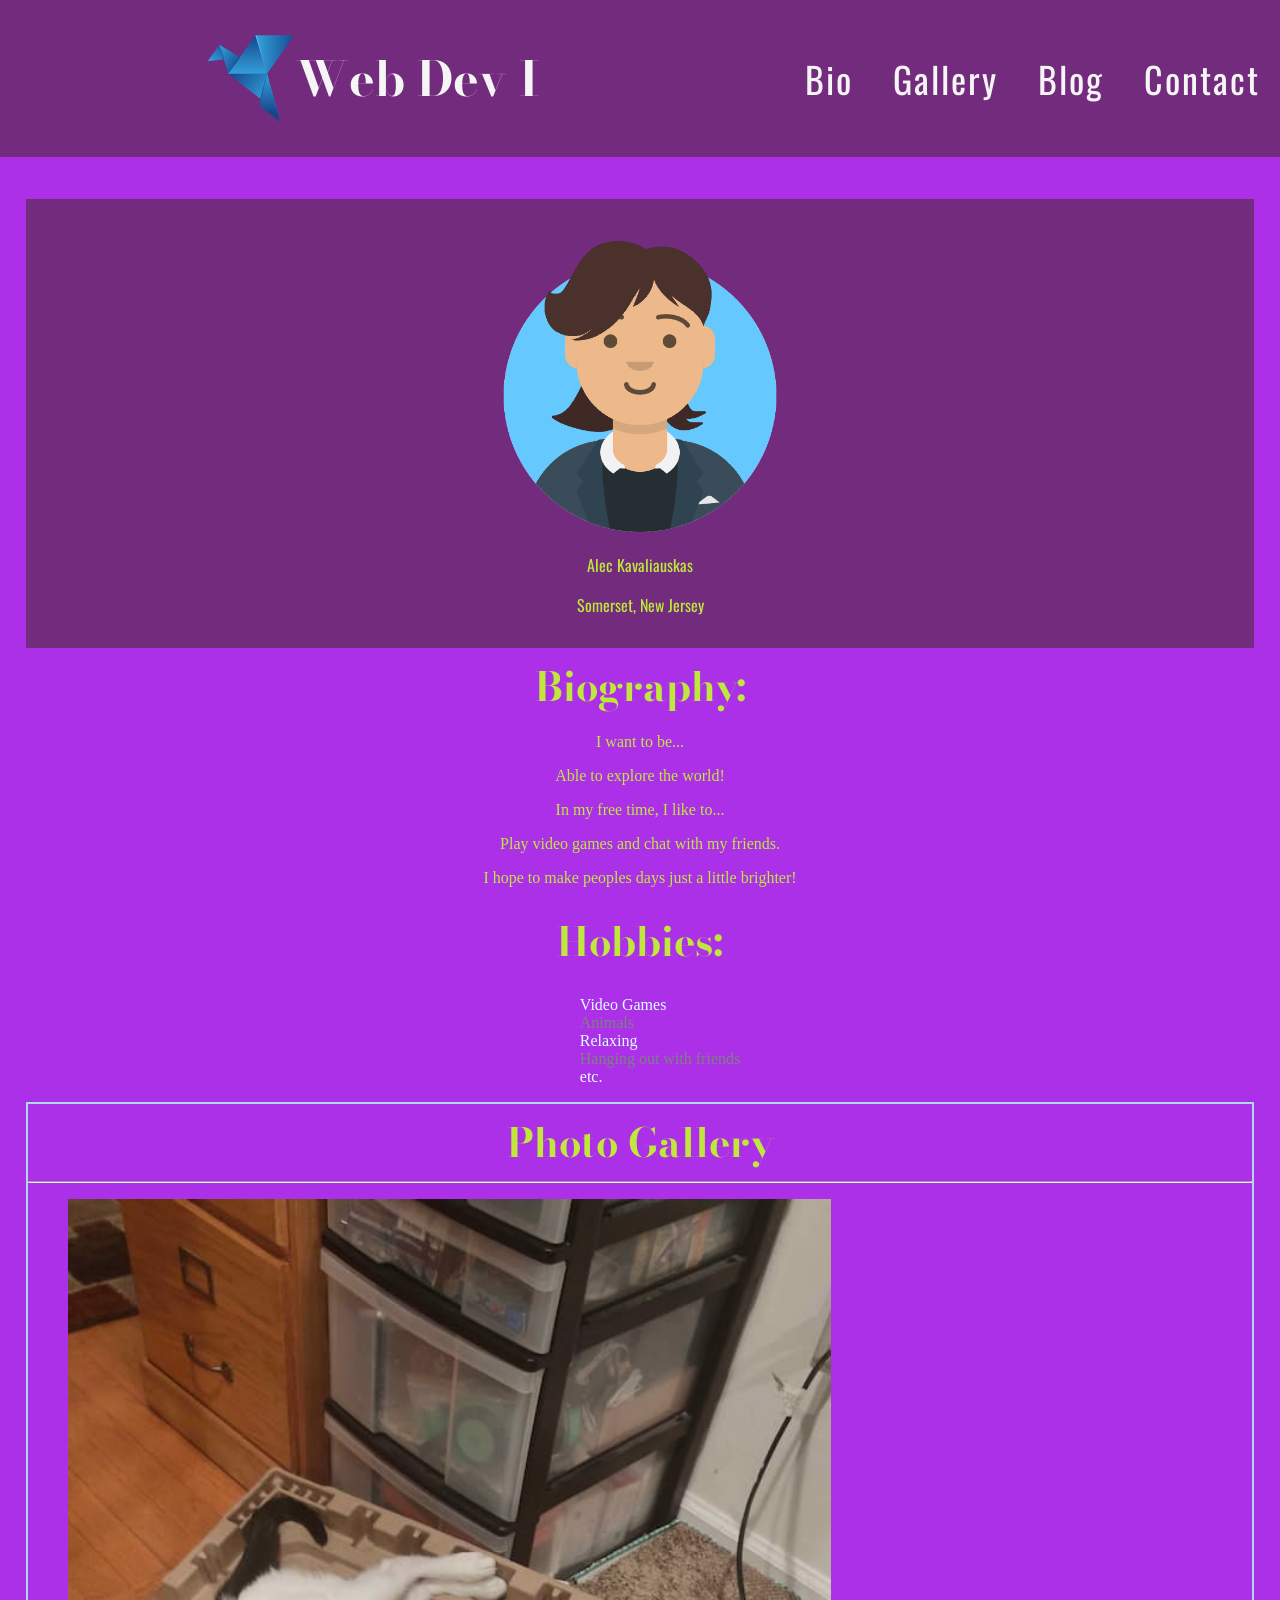
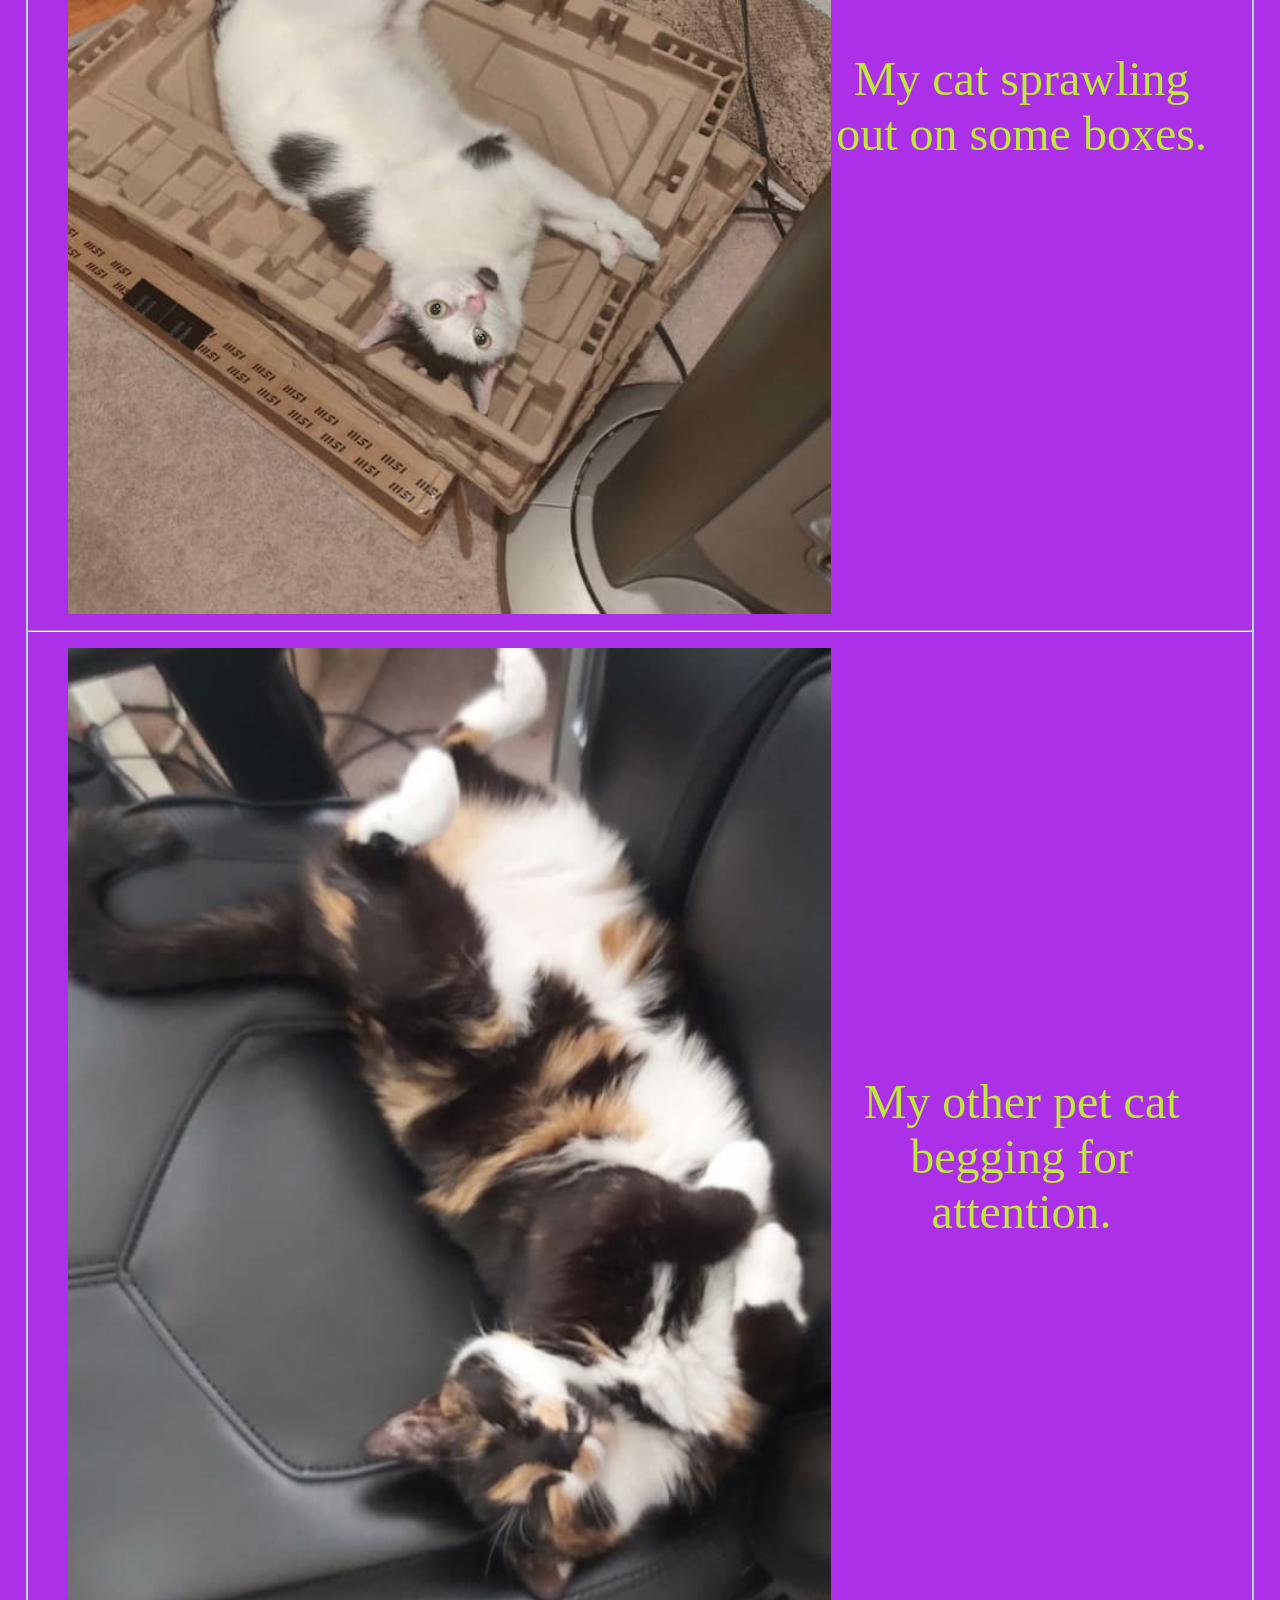
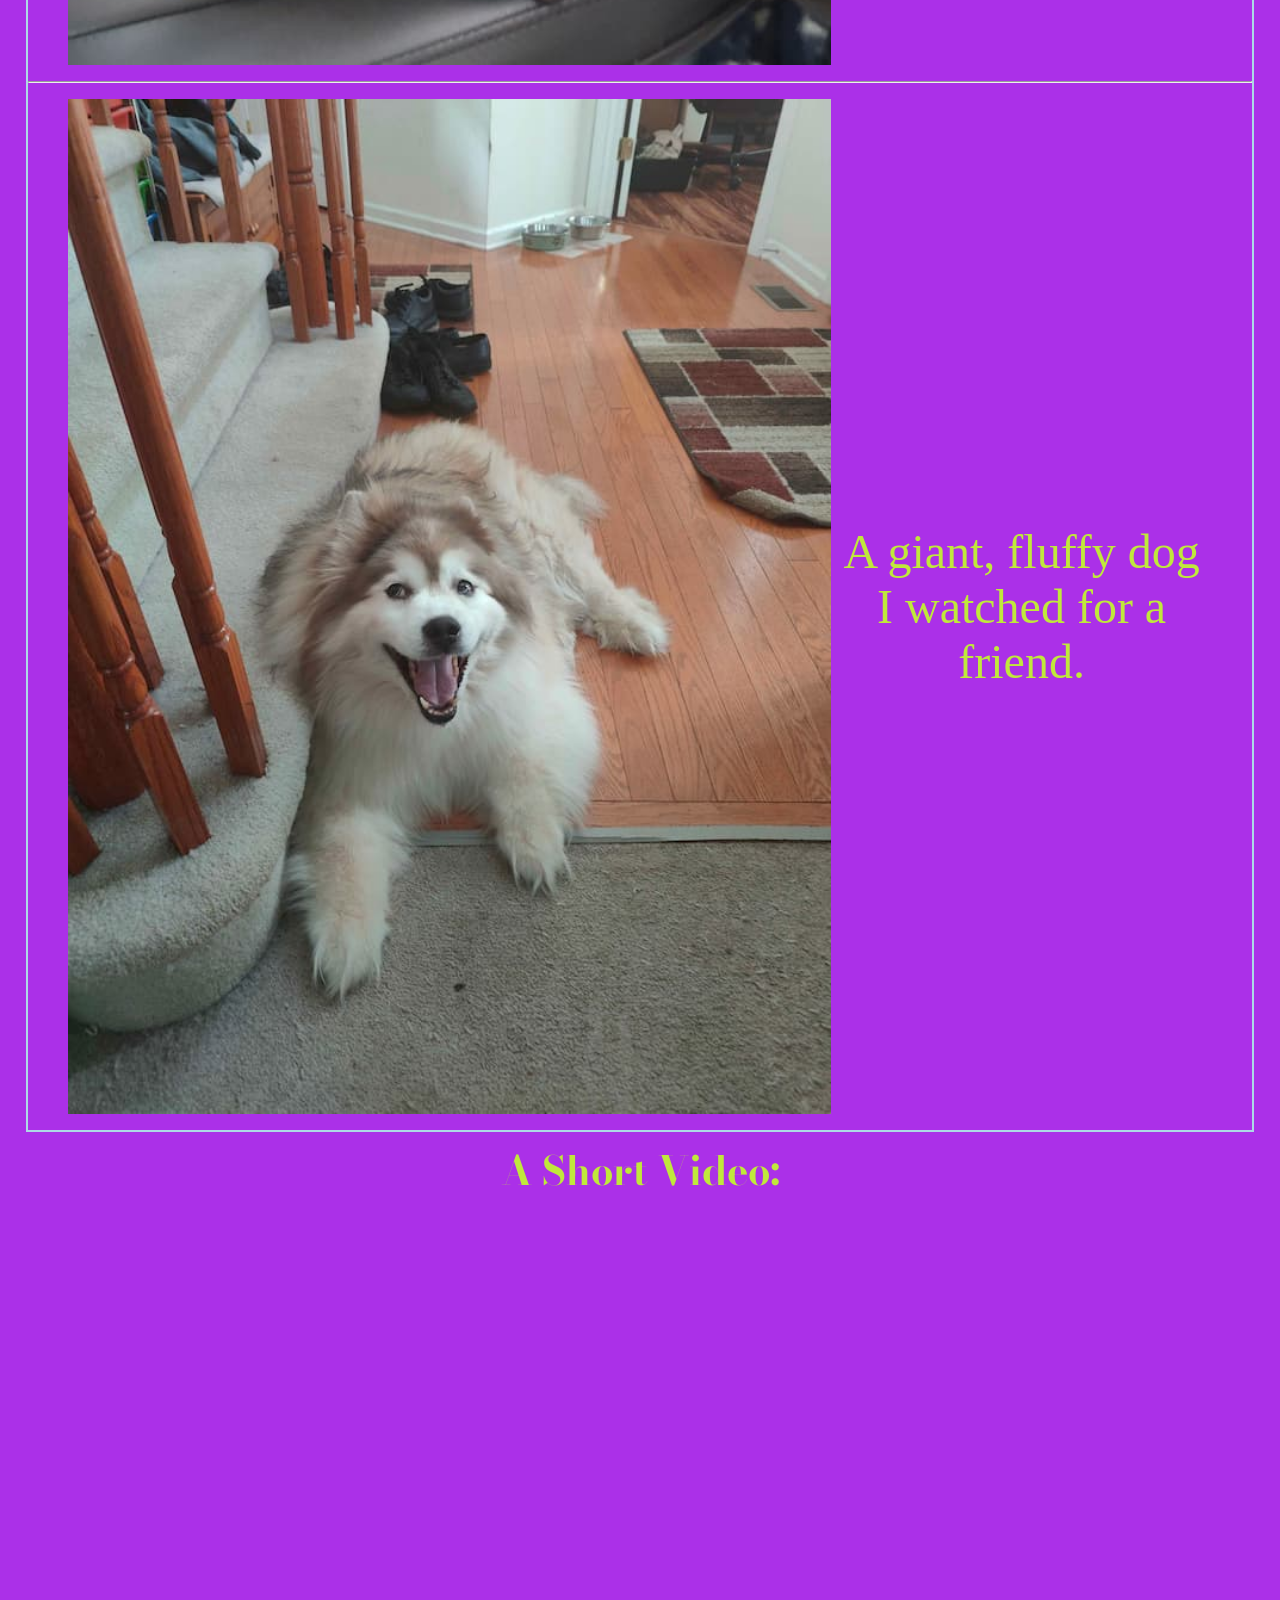
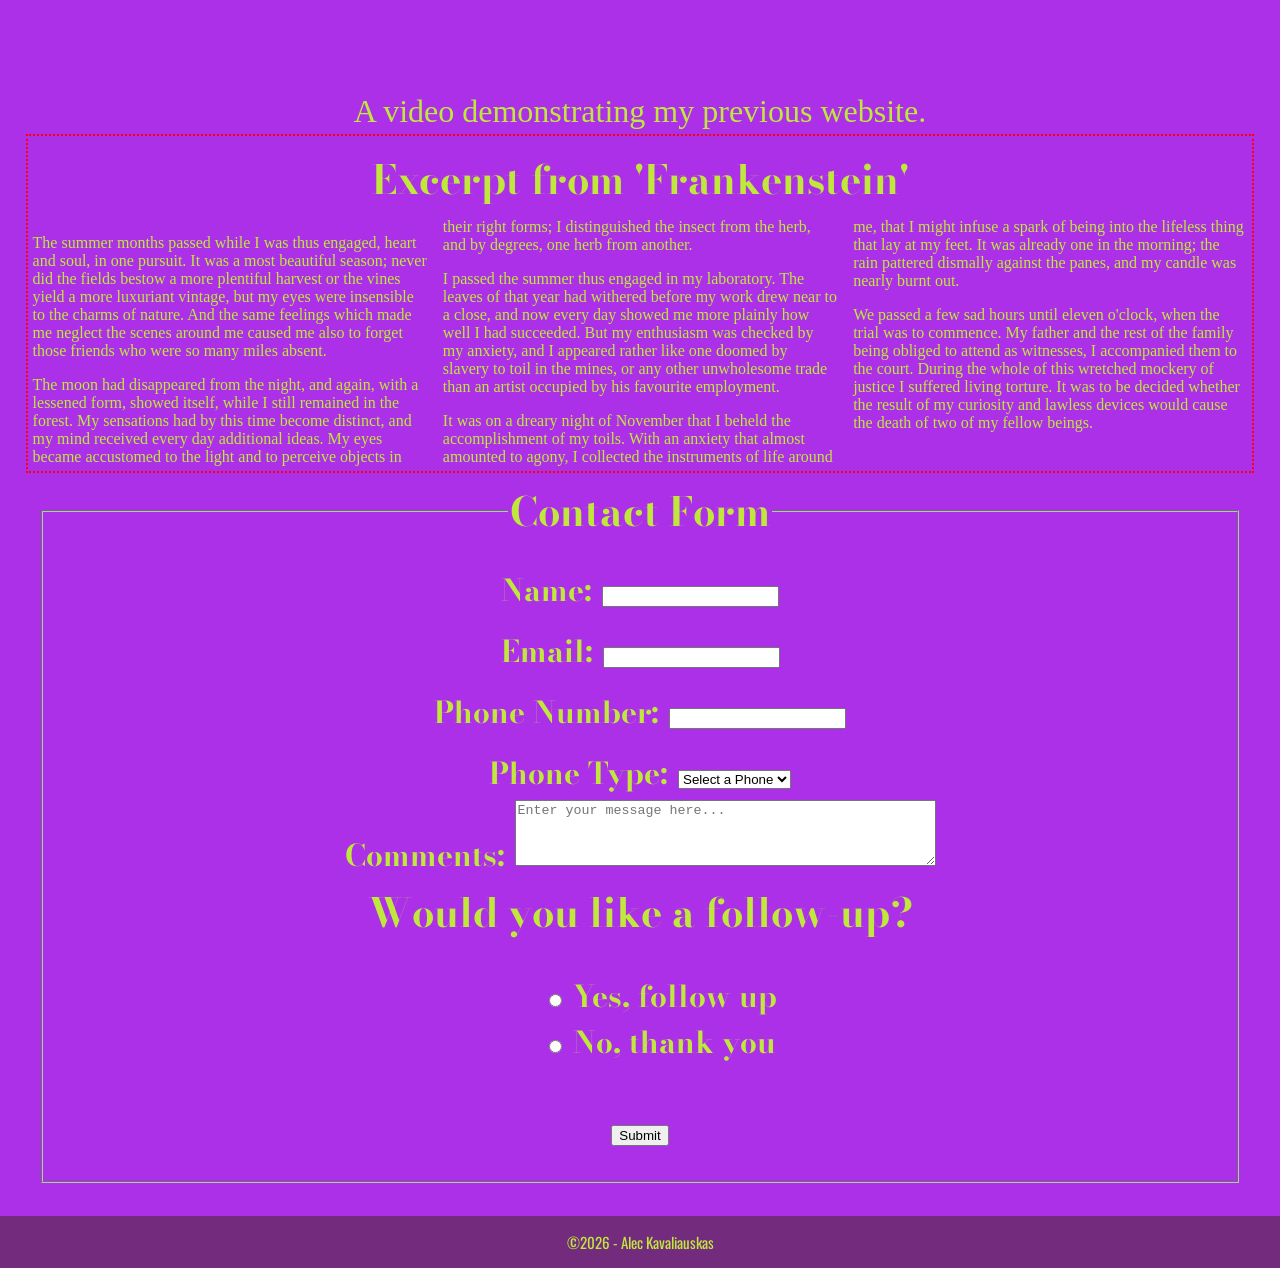
<file: index.html>
<!DOCTYPE html>
<html lang="en">

<head>
    <meta charset="UTF-8">
    <meta name="viewport" content="width=device-width, initial-scale=1.0">
    <title>About Me</title>

    <link rel="preconnect" href="https://fonts.googleapis.com">
    <link rel="preconnect" href="https://fonts.gstatic.com" crossorigin>
    <link
        href="https://fonts.googleapis.com/css2?family=Bodoni+Moda:ital,opsz,wght@0,6..96,400..900;1,6..96,400..900&family=Oswald:wght@200..700&display=swap"
        rel="stylesheet">
    <link href="css/style.css" rel="stylesheet">
    <link href="css/nav.css" rel="stylesheet">
</head>

<body>
    <!-- the body element contains all content shown to a visitor-->
    <header>
        <!-- the header shows logo and page title-->
        <nav class="navbar">
            <div class="logo"> 
                <img src="img/bob.svg" alt="Blue origami logo">
                <h1>Web Dev I</h1>
            </div>
            <div class="navbar-links">
                <ul>
                    <li><a href="#bio">Bio</a></li>
                    <li><a href="#gallery">Gallery</a></li>
                    <li><a href="#lit">Blog</a></li>
                    <li><a href="#contact">Contact</a></li>
                </ul>

            </div>
        </nav>
    </header>

    <main>
        <!-- main conatins important content-->
        <section id="hero">
            <!--hero section: shows profile image, name and location-->
            <img src="img/avataaars.png" alt="Avatar picture of me">
            <div>
                <p>Alec Kavaliauskas</p>
                <p>Somerset, New Jersey</p>
            </div>
        </section>

        <section id="bio">
            <!-- bio section: personal info-->
            <h2>
                Biography:
            </h2>
            <div>
                <p>I want to be...</p>
                <p>Able to explore the world!</p>
                <p>In my free time, I like to...</p>
                <p>Play video games and chat with my friends.</p>
                <p>I hope to make peoples days just a little brighter!</p>
            </div>
        </section>

        <section id="hobbies">
            <h2>
                Hobbies:
            </h2>
            <ul>
                <li>Video Games</li>
                <li>Animals</li>
                <li>Relaxing</li>
                <li>Hanging out with friends</li>
                <li>etc.</li>
            </ul>
        </section>

        <section id="gallery">
            <h2>Photo Gallery</h2>
            <hr>
            <figure>
                <img src="img/pet1-640w.jpg" alt="white cat on some boxes">
                <figcaption>My cat sprawling out on some boxes.</figcaption>
            </figure>
            <hr>
            <figure>
                <img src="img/pet2-640w.jpg" alt="cat  laying down on chair">
                <figcaption>My other pet cat begging for attention.</figcaption>
            </figure>
            <hr>
            <figure>
                <img src="img/dog1-640w.jpg" alt="giant fluffy dog">
                <figcaption>A giant, fluffy dog I watched for a friend.</figcaption>
            </figure>
        </section>

        <section id="video">
            <h2> A Short Video: </h2>

            <iframe id="myVideo" width="853" height="480"
                src="https://www.youtube.com/embed/SuelCN3ej5s?si=8M29m75wFQSG2xRI" title="YouTube video player"
                frameborder="0"
                allow="accelerometer; autoplay; clipboard-write; encrypted-media; gyroscope; picture-in-picture; web-share"
                referrerpolicy="strict-origin-when-cross-origin" allowfullscreen></iframe>
            <figcaption>A video demonstrating my previous website.</figcaption>
        </section>
        <article id="lit">
            <h2>Excerpt from 'Frankenstein'</h2>

            <div>

                <p>The summer months passed while I was thus engaged, heart and soul, in one pursuit. It was a most
                    beautiful season; never did the fields bestow a more plentiful harvest or the vines yield a more
                    luxuriant vintage, but my eyes were insensible to the charms of nature. And the same feelings which
                    made me neglect the scenes around me caused me also to forget those friends who were so many miles
                    absent.</p>

                <p>The moon had disappeared from the night, and again, with a lessened form, showed itself, while I
                    still remained in the forest. My sensations had by this time become distinct, and my mind received
                    every day additional ideas. My eyes became accustomed to the light and to perceive objects in their
                    right forms; I distinguished the insect from the herb, and by degrees, one herb from another.</p>

                <p>I passed the summer thus engaged in my laboratory. The leaves of that year had withered before my
                    work drew near to a close, and now every day showed me more plainly how well I had succeeded. But my
                    enthusiasm was checked by my anxiety, and I appeared rather like one doomed by slavery to toil in
                    the mines, or any other unwholesome trade than an artist occupied by his favourite employment.</p>

                <p>It was on a dreary night of November that I beheld the accomplishment of my toils. With an anxiety
                    that almost amounted to agony, I collected the instruments of life around me, that I might infuse a
                    spark of being into the lifeless thing that lay at my feet. It was already one in the morning; the
                    rain pattered dismally against the panes, and my candle was nearly burnt out.</p>

                <p>We passed a few sad hours until eleven o'clock, when the trial was to commence. My father and the
                    rest of the family being obliged to attend as witnesses, I accompanied them to the court. During the
                    whole of this wretched mockery of justice I suffered living torture. It was to be decided whether
                    the result of my curiosity and lawless devices would cause the death of two of my fellow beings.</p>

            </div>
        </article>

        <section id="contact">
            <h2>
                <form class="flex-form" action="https://api.web3forms.com/submit" method="POST">
                    <fieldset>
                        <legend>
                            Contact Form
                        </legend>

                        <input type="hidden" name="access_key" value="a08ad2be-3cdf-4997-bc01-62a1e2d2315f">
                        <input type="hidden" name="subject" value="New About me Form Submission">
                        <input type="hidden" name="redirect"
                            value="https://rvcc-grid.github.io/fa26-about-me-a301k/thanks.html">
                        <div>
                            <label for="name">Name:</label>
                            <input type="text" name="name" required>
                        </div>
                        <div>
                            <label for="email">Email:</label>
                            <input type="email" email="email" required>
                        </div>

                        <div>
                            <label for="phone">Phone Number:</label>
                            <input type="tel" phone="phone" optional>
                        </div>

                        <div>

                            <label for="Type">Phone Type:</label>
                            <select name="Type">
                                <option value="" disabled selected>Select a Phone</option>
                                <option value="apple">Apple</option>
                                <option value="android">Android</option>
                                <option value="other">Other</option>
                            </select>
                        </div>

                        <div>
                            <label for="message">Comments:</label>
                            <textarea id="message" name="message" rows="4" cols="50"
                                placeholder="Enter your message here..."></textarea>
                        </div>
                        <div>
                            <legend>Would you like a follow-up?</legend>
                            <ul>
                                <li>
                                    <input type="radio" id="followup-yes" name="followup" value="yes">
                                    <label for="followup-yes">Yes, follow up</label>
                                </li>
                                <li>
                                    <input type="radio" id="followup-no" name="followup" value="no">
                                    <label for="followup-no">No, thank you</label>
                                </li>
                            </ul>
                        </div>

                        <body>
                            <div class="h-captcha" data-captcha="true"></div>
                            <script src="https://web3forms.com/client/script.js" async defer></script>
                        </body>
                        <button type="submit">Submit</button>
                    </fieldset>
                </form>
            </h2>
        </section>
    </main>
    <footer>

        ©2026 - Alec Kavaliauskas

    </footer>
</body>

</html>
</file>
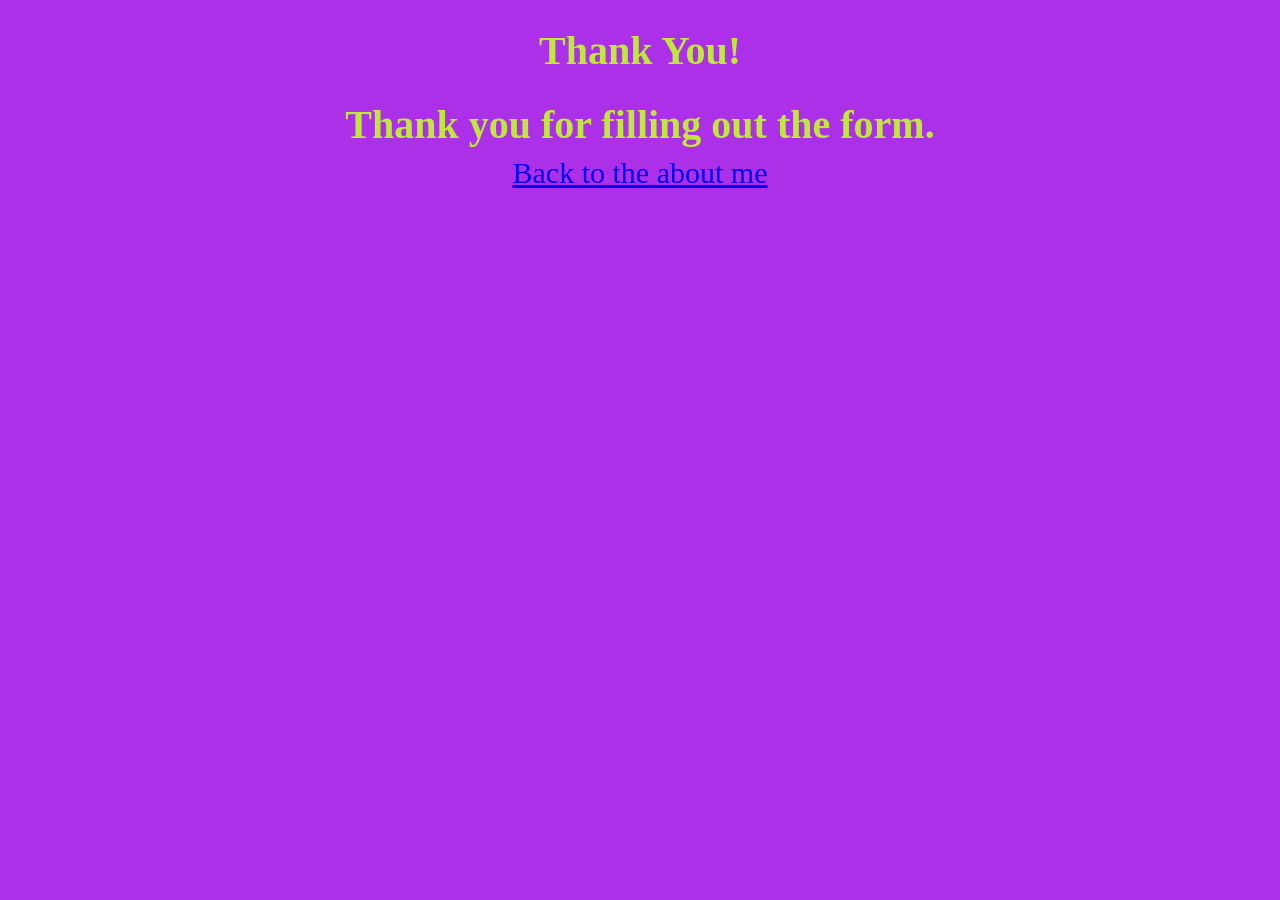
<file: thanks.html>
<!DOCTYPE html>
<html lang="en">
<head>
	<meta charset="UTF-8">
	<meta name="viewport" content="width=device-width, initial-scale=1.0">
	<title>Thank You</title>
	<link rel="stylesheet" href="css/style.css">
</head>
<body>
	<main>
		<h1>Thank You!</h1>
		<h2>Thank you for filling out the form.</h2>
		<a href="index.html">Back to the about me</a>
	</main>
</body>
</html>
</file>
<file: css/style.css>
body {
    background-color: #AB30E8;
    color: #C0E83C;
}

h1,
h2,
h3,
h4,
h5,
h6 {
    font-family: "Bodoni Moda";
    font-size: 30pt;
    text-align: center;
}

h2 {
    margin: .2em;

}

header {
    text-align: center;
}

#hero,
footer {
    font-family: "Oswald";
    text-align: center;
    background-color: #732B7D;
    padding: 15px;
}

#hero img {
    width: 300px;
}

#bio {
    text-align: center;
    font-family: 'Lucida Sans';
}

footer {
    font-size: 15px;
}

/* Hobbies */
#hobbies ul li:nth-child(even) {
    color: grey;
}

#hobbies ul li:nth-child(odd) {
    color: lightcyan;
}

#hobbies ul li {
    font-family: 'Lucida Sans ';
}

section#hobbies {
    display: flex;
    flex-direction: column;
    align-items: center;

}

/* Gallery */
#gallery {
    border: 2px solid lightblue;
}

#gallery img {
    max-height: 100%;
}

#gallery figure {
    text-align: center;
}

#lit {
    padding: 5px;
    border: 2px dotted red;
    margin: 0 auto;
    max-width: 100%;
}

iframe {
    display: block;
    margin: 0 auto;
}

#video figcaption {

    display: flex;
    justify-content: center;
    align-items: center;
    font-size: 2rem;
    font-family: 'Lucida Sans ';
    padding: 4px;

}

#contact ul {
    font-size: 30px;
}

#contact label {
    font-size: 30px;
}

a {
    font-size: 30px;
    text-decoration: underline;
    font-family: "Oswald";
    display: block;
    width: fit-content;
    margin: 0 auto;
}

/* Form */
.flex-form {
  display: flex;
  flex-direction: column;
  gap: 1rem;
  max-width: 100%;
  margin: 0 5px;
}


ul {
    list-style-type: none;
}

/* Small screen size */
@media screen and (min-width: 60em) {
    figure {
        display: grid;
        grid-template-columns: 2fr 1fr;
    }

    figcaption {
        display: flex;
        justify-content: center;
        align-items: center;
        font-size: 3rem;
    }

    figure img {
        width: 100%;
    }

    #lit div {
        max-width: 100%;
        columns: 20rem;
    }



}

/* Large screen size */

@media screen and (min-width: 100em) {

    #gallery {
        display: grid;
        grid-template-columns: 1fr 1fr 1fr;
    }

    hr {
        display: none;
    }

    #gallery h2 {
        grid: 1/-1;
    }

    figure {
        display: block;
    }

    iframe {
        aspect-ratio: 16 / 9;
    }


}
</file>
<file: css/nav.css>
/* make scrolling smooth */
html{
    scroll-behavior: smooth;
}

/* 
 get rid of padding & sizing on body so
 header is at top
*/
body{
    box-sizing: border-box;
    padding: 0;
    margin: 0;
}

/* add some padding back to rest of page */
main {
    padding: 2vw;
}

/* navbar */
.navbar { 
    background-color: #732B7D;
    color: whitesmoke;
    display: flex;
    flex-direction: column;
    font-size: 1.5rem;
    margin-bottom: 1rem;

}


/* logo */


.logo{
    display:flex;
    align-items: center;
    margin: 0 auto;
}

.logo img{
    height: 7vw;
    width: 7vw;
}

.logo h1{
    font-size: 2em

}



/* navigation list */
.navbar-links{
   list-style: none;
    display: block;
    padding: 0.5em 0;

}

/*  
 style all a tags in header 
 and then on hover
*/

.navbar-links a{
    color: whitesmoke;
    background-color: #732B7D;
    font-size: 1.5em;
    padding: 1rem 1.25rem;
    letter-spacing: 2px;
    text-decoration: none;
    display: inline-block;
}

.navbar-links a:hover,
.navbar-links a:focus{
    filter: invert(1);
    border-radius: 10px;
    outline: none;
}

/* 
media query for non-mobile nav bar
min-width set to width of nav elements 
such that no text wraps 
*/

@media screen and (min-width: 60rem){
    .navbar-links{
        display: flex;
        justify-content: space-between;
    }

    .navbar {
        flex-direction: row;
        justify-content: space-between;
    }
    .navbar ul{
        display: flex;
        justify-content: space-between;
    }

}
</file>
